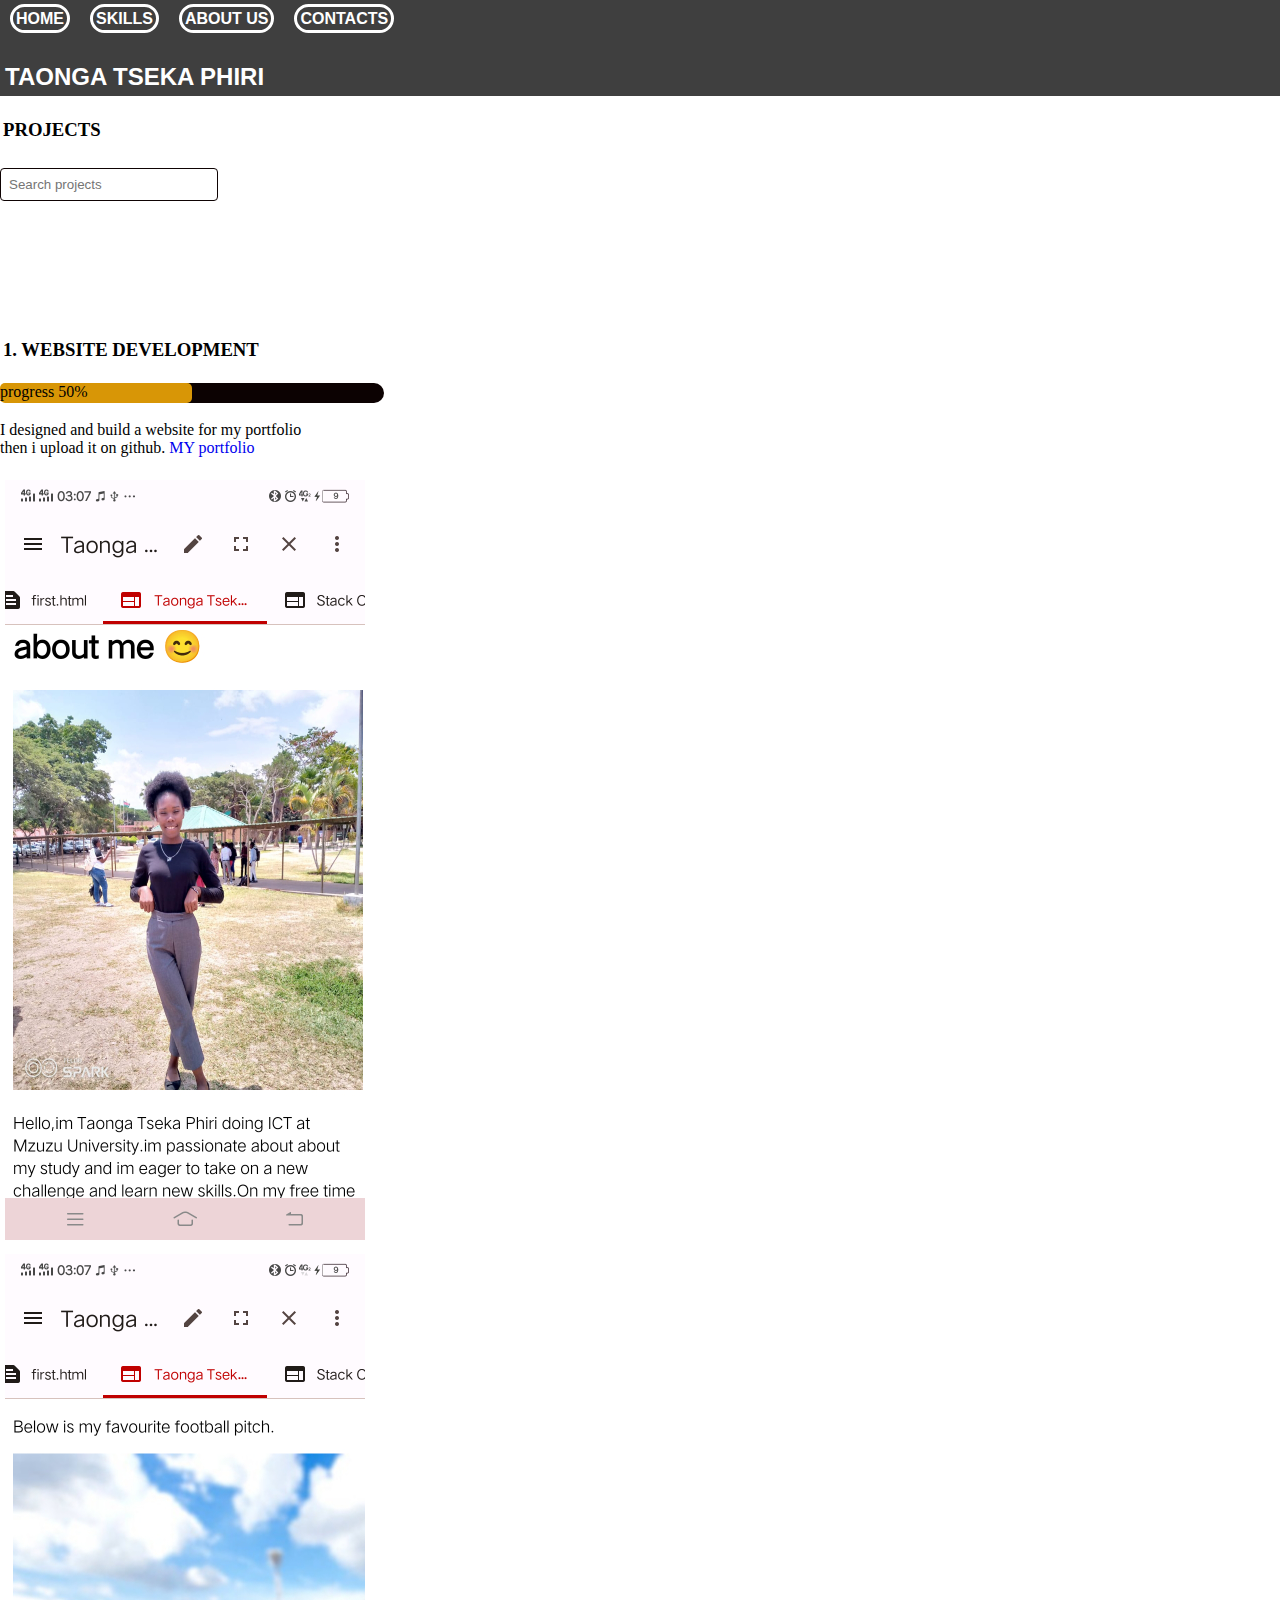
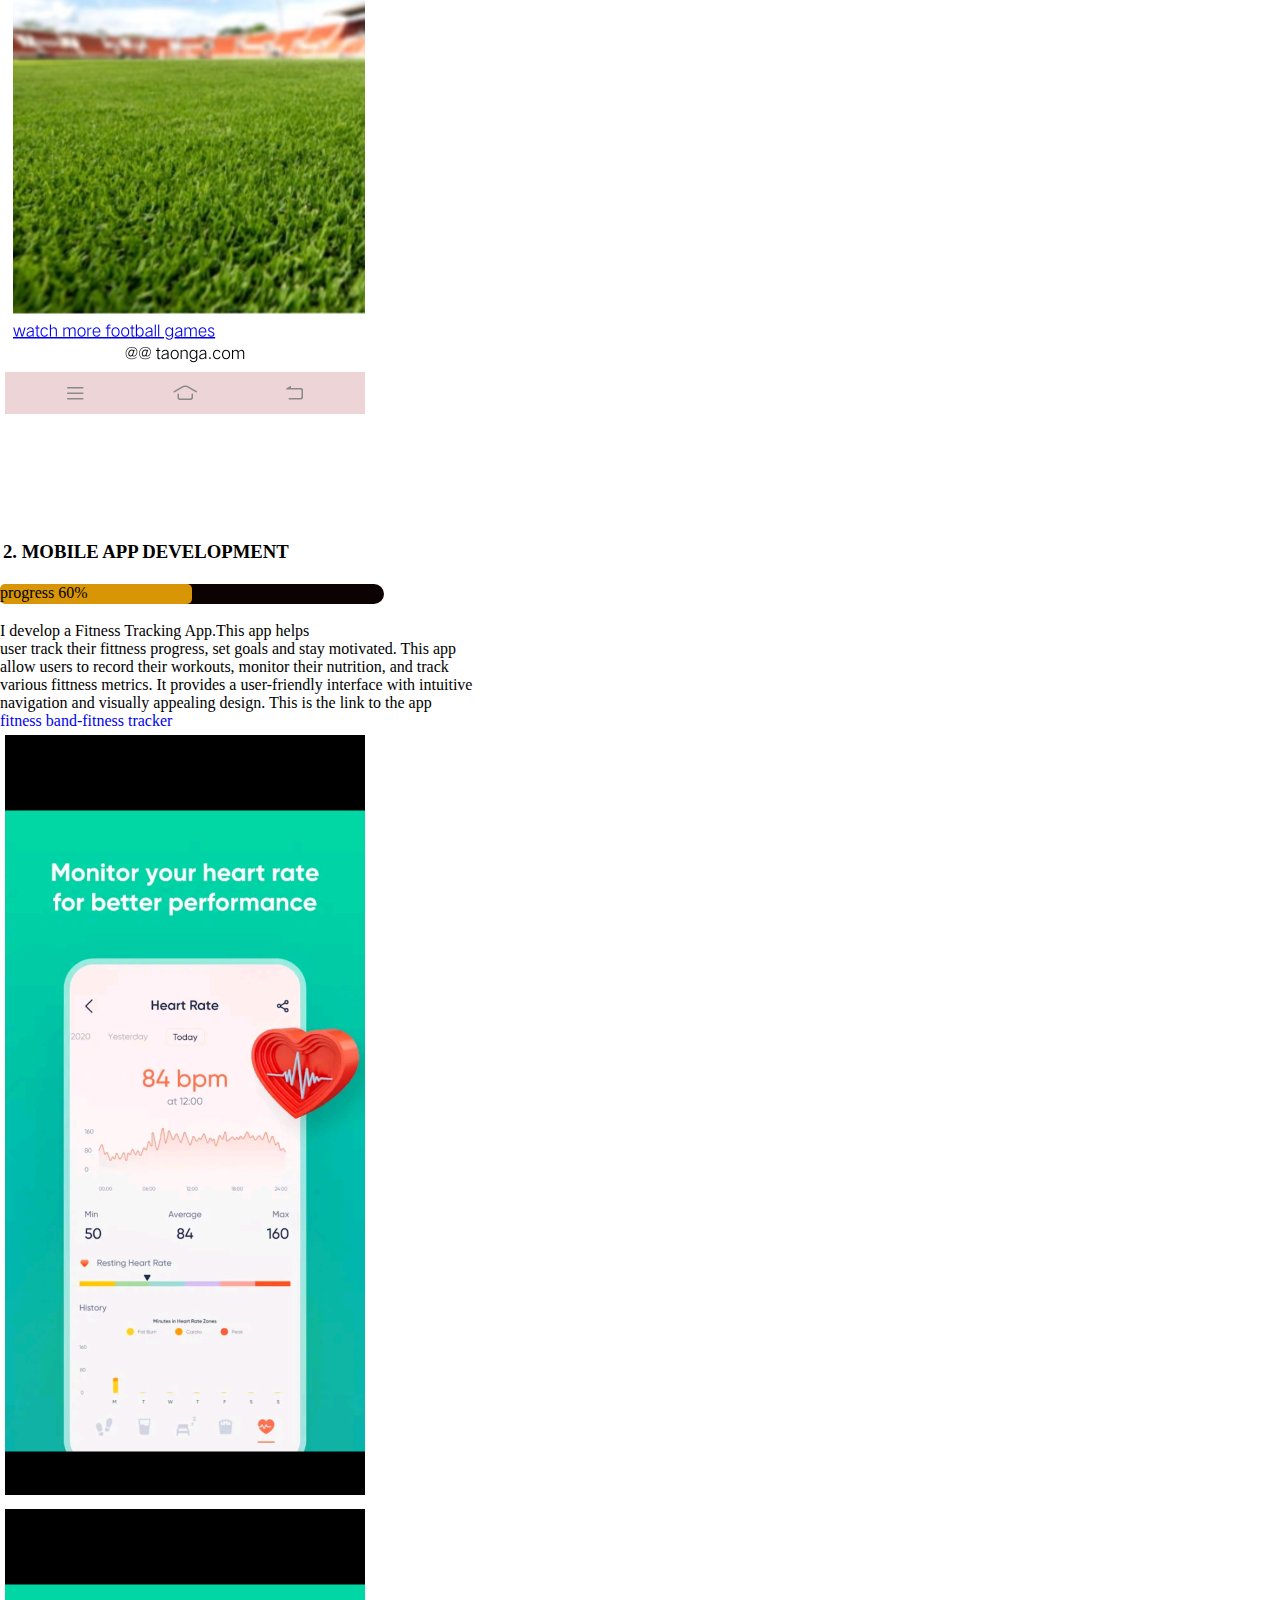
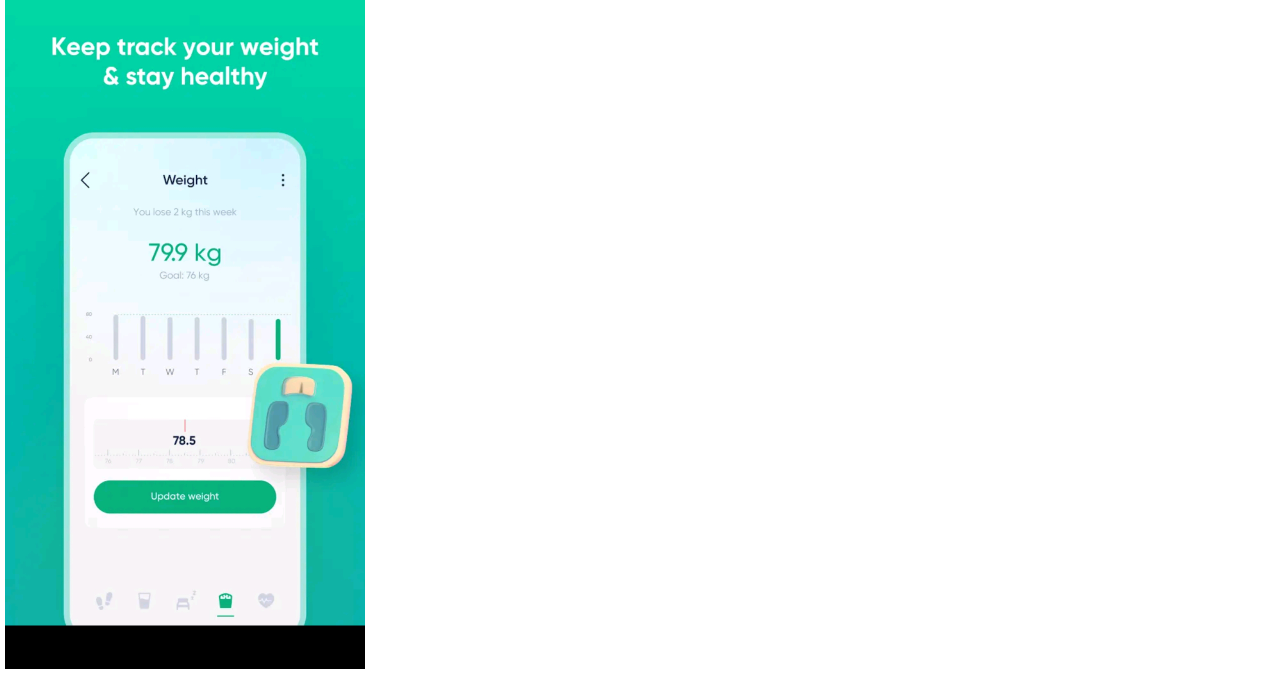
<file: project.html>
<!DOCTYPE html>
<head>
    <link rel="stylesheet" href="css.css">
<title>TAONGA TSEKA PHIRI</title>
</head>
<header>
  
    <nav >
        <ul>
        <li><a href="index.html"style="color: white"><l>HOME</l></a></li>
        <li><a href="skills.html" style="color:white"><l>SKILLS</l></a></li>
        <li><a href="about us.html" style="color:white"><l>ABOUT US </l></a></li>
        <li><a href="contact.html" style="color:white"><l>CONTACTS</a></li>
        
      </ul>
    </nav>

    <h2>TAONGA TSEKA PHIRI</h2>
</header>
<body>
    <h3>PROJECTS</h3>

    <input type="text" id="search-input" placeholder="Search projects" style="width: 200px;"> 
    <div id="search-results" style="padding: 10px; color: blue;"><li></li></div>

    <section id="section1">
      <h2>Website development</h2>
      <p1><h3>1. WEBSITE DEVELOPMENT</h3>

        <div class="progress-bar">
          <div class="progress" class="animated-header">progress 50%</div>
          </div><br>

        I designed and build a website for my portfolio<br>
        then i upload it on github. <a href="http://taongatsekaphiri.github.io/my-portfolio/">MY portfolio</a> <br>
        <br>
        <img src="photo/tweb.jpg" width="360px"><br>
        <img src="photo/tweb2.jpg" width="360px"><br>
       </p1>
    </section>
    
    <section id="section2">
      <h2>Mobile app development</h2>
      
    <p2> <h3>2. MOBILE APP DEVELOPMENT</h3>

      <div class="progress-bar">
        <div class="progress" class="animated-header">progress 60%</div>
        </div><br>
      
        I develop a Fitness Tracking App.This app helps<br>
         user track their fittness progress, set goals and stay motivated. This app <br>
         allow users to record their workouts, monitor their nutrition, and track <br>
         various fittness metrics. It provides a user-friendly interface with intuitive<br> 
         navigation and visually appealing design. This is the link to the app<br>
            <a href="https://www.bodymapp.co"> fitness band-fitness tracker</a><br>
    
            <img src="photo/app1.jpg"width="360px"length="400"/><br>
            
            <img src="photo/app2.jpg"width="360px"length="400"/><br>
          </p2>
    </section>


    
          <script src="script.js"></script> 
  
</body>
</html>
</file>
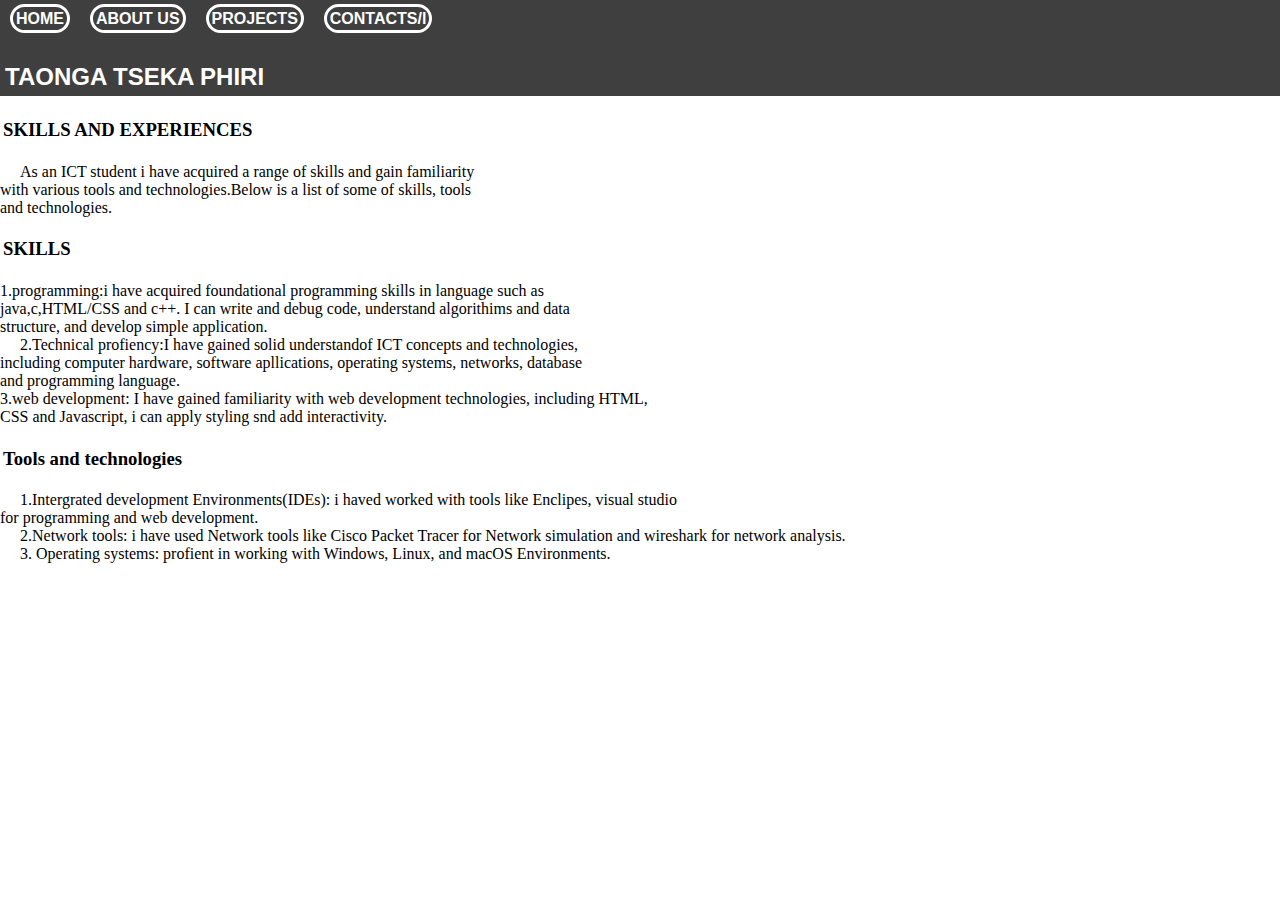
<file: skills.html>
<!DOCTYPE html>
<head>
    <link rel="stylesheet" href="css.css">
<title>SKILLS</title>

</head>
<header>
    <nav >
        <ul class="animated-header">
        <li><a href="index.html"style="color:white"><l>HOME</l></a></li>
        <li><a href="about us.html"style="color:white"><l>ABOUT US</l></a></li>
        <li><a href="project.html" style="color:white"><l>PROJECTS</l></a></li>
        <li><a href="contact.html" style="color:white"><l>CONTACTS/l</a></li>

      </ul>
    </nav>

    <h2 class="animated-header">TAONGA TSEKA PHIRI</h2>
</header>
<body>
<h3 class="animated-header">SKILLS AND EXPERIENCES</h3>



<P2> 
    As an ICT student i have acquired a range of skills and gain familiarity <br>
    with various tools and technologies.Below is a list of some of skills, tools <br>
    and technologies.<br>
</P2>
     <h3 class="animated-header">SKILLS</h3>  

 <p3>1.programming:i have acquired foundational programming skills in language such as <br>
      java,c,HTML/CSS and c++. I can write and debug code, understand algorithims and data<br>
      structure, and develop simple application.<br>
</p3>


<p2>2.Technical profiency:I have gained  solid understandof ICT concepts and technologies,<br>
     including computer hardware, software apllications, operating systems, networks, database <br>
     and programming language.<br>
</p2>


<p1>3.web development: I have gained familiarity with web development technologies, including HTML,<BR>
      CSS and Javascript, i can apply styling snd add interactivity.<br>
</p1>


<h3 class="animated-header"> Tools and technologies</h3>

<p2>
1.Intergrated development Environments(IDEs): i haved worked with tools like Enclipes, visual studio<br>
  for programming and web development.<br>
</p2>

<p2> 
2.Network tools: i have used Network tools like Cisco Packet Tracer for Network simulation and wireshark
  for network analysis.<br>
</p2>
<p2>
3. Operating systems: profient in working with Windows, Linux, and macOS Environments.<br>
</p2>



<script src="script.js"></script> 
</body>
<footer>

</footer>
</file>
<file: css.css>
header{
background-color: rgb(63, 63, 63);
padding: 0px;
margin: 0px;
}

body{
    width: 100%;
    margin: 0px;
    padding: 0px;

}
footer{
    color: white;
    background-color: rgb(19, 20, 20);
    font-family: 'Franklin Gothic Medium', 'Arial Narrow', Arial, sans-serif;
    padding: 0%;
    margin: 0%;
}

nav ul {
    list-style: none;
    margin: 0;
    padding: 0px;
    display: flex;
  }
  li{
    padding: 10px;
  }
  nav{
    color: rgb(230, 166, 166);
    font-weight: bolder;
    font-family: arial;
}
li{
    padding:10px;
}
nav{
    color: rgb(238, 128, 128);
    font-weight: bolder;
    font-family: arial;
}

h3{
    padding: 3px;
}
h2 {
    font-family: 'Franklin Gothic Medium', 'Arial Narrow', Arial, sans-serif;
    padding: 5px;
    color: white;
}
p {
    font-family: 'Franklin Gothic Medium', 'Arial Narrow', Arial, sans-serif;
    color: rgb(2, 2, 2);
}
img{
    padding: 5px;
}
a{
    text-decoration: none;

}

l{
 border-style: solid;
 border-color: white;
 padding: 3px;
 border-radius: 30px;
}
p2{
    padding:20px;
    margin: 0px;
    color: black;
}

#slideshow {
  position: relative;
    text-align: center;
    height: 400px;
    overflow: hidden;
  }
  
  #slideshow img {
    position: absolute;
    top: 0;
    left: 0;
    height: 100%;
    opacity: 0;
    transition: opacity 1s ease-in-out;
    text-align: center;
  }
  
  #slideshow img.active {
    opacity: 1;
  }


  form {
    max-width: 400px;
    margin: 0 auto;
    border-style: solid;
    padding: 30px;
    border-radius: 15px;
    font-family: 'Franklin Gothic Medium', 'Arial Narrow', Arial, sans-serif;
    
  }
  
  label {
    display: block;
    margin-top: 10px;
  }
  
  input,
  textarea {
    width: 100%;
    padding: 8px;
    margin-top: 5px;
    border: 1px solid #0e0303;
    border-radius: 4px;
  }
  
  button[type="submit"] {
    background-color: #4CAF50;
    color: #fff;
    padding: 10px 15px;
    border: none;
    border-radius: 4px;
    cursor: pointer;

  }
  
  button[type="submit"]:hover {
    background-color: #45a049;
  }


#container {
  width: 200px;
  height: 200px;
  position: relative;
  background-color: palevioletred;
}




.animated-header {
  animation: slideIn 1s ease-in-out;
}

@keyframes slideIn {
  0% {
    transform: translateY(-100%);
    opacity: 0;
  }
  100% {
    transform: translateY(0);
    opacity: 7;
  }
}
.progress-bar {
  width: 30%;
  height: 20px;
  background-color: #0c0202;
  border-radius: 20px;
}

.progress {
  width: 50%;
  height: 100%;
  background-color: #d89606;
  border-radius: 5px;
  transition: width 0.3s ease;
}

.progress2 {
  width: 60%;
  height: 100%;
  background-color: #df7c0a;
  border-radius: 5px;
  transition: width 0.3s ease;
}
</file>
